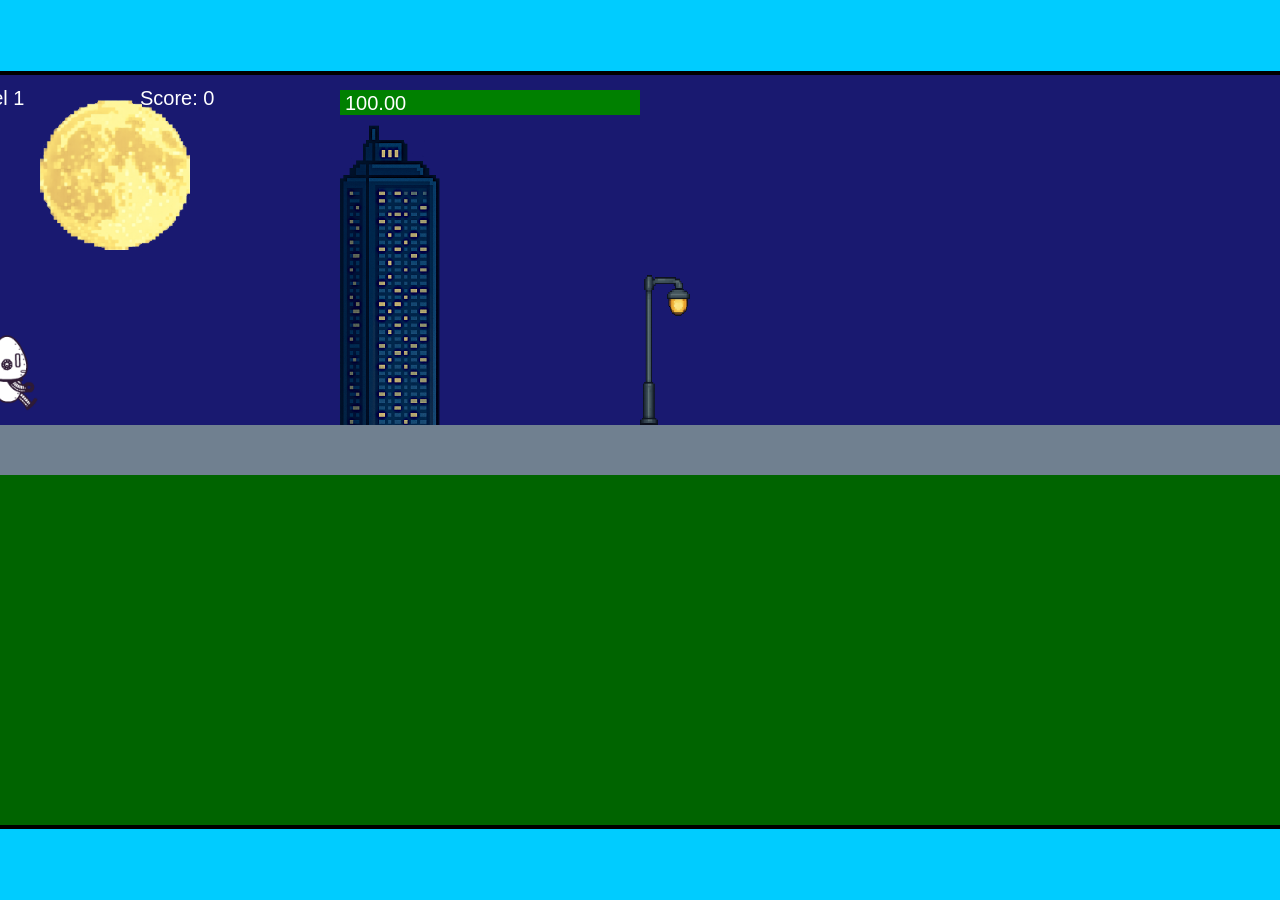
<file: fsd-projects/runtime/index.html>
<!DOCTYPE html>
<html lang="en">
  <head>
    <meta charset="UTF-8" />
    <meta name="viewport" content="width=device-width, initial-scale=1.0" />
    <title>Runtime Neo</title>
    <link rel="stylesheet" href="runtime.css" />
    <script src="https://code.jquery.com/jquery-3.1.0.js"></script>
    <script src="setup.js"></script>
    <script src="levels.js"></script>
    <script src="scenery.js"></script>
    <script src="student.js"></script>
    <script src="main.js"></script>
  </head>
  <body id="body">
    <canvas id="gameCanvas" width="1400" height="750"></canvas>
    <img id="player" src="images/halle.png" />
    <img id="projectile" src="images/projectile.png" />
    <img id="basicPlatform" src="images/interactable/basicPlatform.png" />
    <img id="spikes" src="images/interactable/spikes.png" />
    <img id="bug" src="images/interactable/bug.png" />
    <img id="healthUp" src="images/interactable/healthUp.png" />
    <img id="flag" src="images/interactable/flag.png" />
    <img id="moon" src="images/backgrounds/moon.png" />
    <img id="building" src="images/backgrounds/building.png" />
    <img id="lamp" src="images/backgrounds/lamp.png" />
  </body>
</html>
</file>
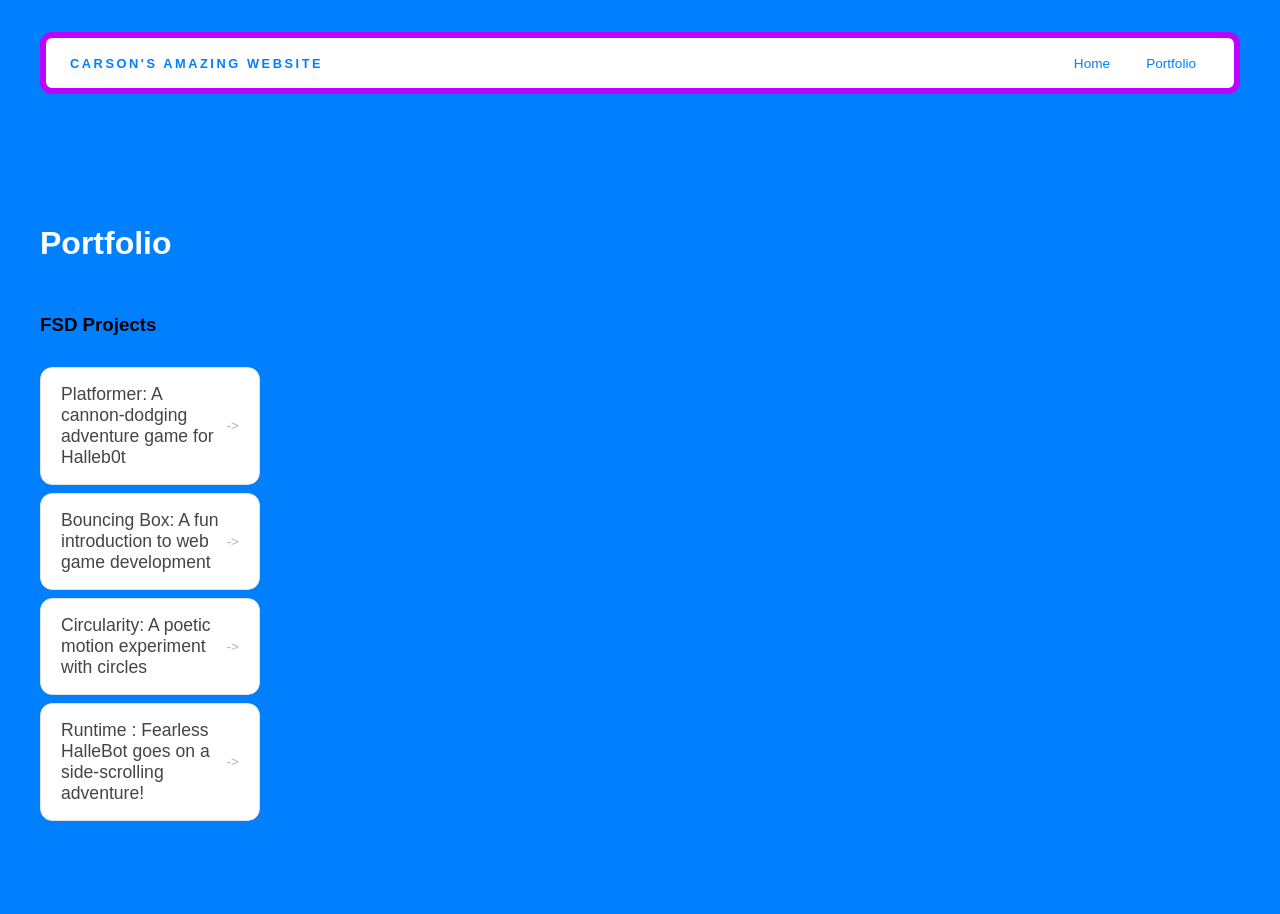
<file: portfolio.html>
<!DOCTYPE html>
<html>
  <head>
    <title> Carson's Cool Portfolio </title>
    <head>
  <title>Your Name's Website</title>
  <link rel="stylesheet" href="style.css" />
</head>

  </head>

  <body>
    <!-- All content goes here -->
    <div id="all-contents">
    
  <nav>
<h1>Carson's Amazing Website</h1>
<ul id="nav-ul">
  <li class="nav-li">
  <a href="index.html">Home</a>
</li>
  <li class="nav-li">
  <a href="portfolio.html">Portfolio</a>
       </li>
    </ul>
  </nav>

  <main>
<main>
  <div class="content">
    <h1>Portfolio</h1>
    <h3>FSD Projects</h3>
    <ul id="portfolio">
<li>
  <a href="fsd-projects/platformer/">Platformer: A cannon-dodging adventure game for Halleb0t</a>
</li>
<li>
  <a href="fsd-projects/bouncing-box/">Bouncing Box: A fun introduction to web game development</a>
</li>
<li>
  <a href="fsd-projects/circularity/">Circularity: A poetic motion experiment with circles</a>
</li>
<li>
 <a href="fsd-projects/runtime/">Runtime : Fearless HalleBot goes on a side-scrolling adventure!</a>
</li>

    </ul>

    <!-- ASD Projects will go here -->

  </div>
</main>

  </main>

    </div>
  </body>
</html>
</file>
<file: fsd-projects/runtime/runtime.css>
/* runtime.css */
/* Styles for Runtime Neo auto-runner game */

img {
  display: none;
}

#gameCanvas {
  position: absolute;
  border: 4px solid #000;
  top: 50%;
  left: 50%;
  transform: translate(-50%, -50%);
}

body {
  margin: 0;
  background-color: #00ccff;
  font-family: Arial, sans-serif;
  text-align: center;
  overflow: hidden;
}
</file>
<file: style.css>
* {
  box-sizing: border-box;
}

body {
  margin: 0;
  background: #007fff;
  color: #000000;
  font-family: "Helvetica Neue", Arial, sans-serif;
}

#all-contents {
  max-width: 1500px;
  min-height: 50vh;
  margin: 0 auto;
  padding: 32px 40px;
}

main {
  display: grid;
  grid-template-columns: minmax(220px, 1fr) minmax(420px, 1.6fr);
  align-items: center;
  min-height: calc(100vh - 160px);
  gap: clamp(32px, 5vw, 80px);
}

.sidebar {
  width: 100%;
  display: flex;
  justify-content: flex-end;
}

.content {
  display: flex;
  flex-direction: column;
  align-items: flex-start;
  gap: 12px;
}

h2 {
  margin: 0;
  font-size: clamp(4rem, 10vw, 7rem);
  line-height: 0.9;
  font-weight: 900;
  letter-spacing: -0.04em;
  text-transform: uppercase;
  color: #f1f0ef;
  color: #faf9f9; /* bright accent */
}

.content > p {
  margin: 0;
  color: #f8f8f8;
  font-size: 0.9rem;
  text-transform: uppercase;
  letter-spacing: 0.15em;
  line-height: 1.4;
}
.content p {
  color: #f3f4fa;
}
#interests {
  margin-top: 32px;
  width: 100%;
}

#interests h3 {
  margin: 0 0 12px;
  font-size: 0.75rem;
  font-weight: 700;
  text-transform: uppercase;
  letter-spacing: 0.2em;
  color: #f4f1f1;
}

#interests ul {
  list-style: none;
  margin: 0;
  padding: 0;
  display: flex;
  flex-wrap: wrap;
  gap: 8px;
}

#interests li {
  color: #007fff;
  font-size: 1rem;
  font-weight: 600;
  padding: 10px 20px;
  background: #fff;
  border: 5px solid #bc03ff;
  border-radius: 100px;
  transition:
    background 0.25s ease,
    color 0.25s ease,
    transform 0.25s ease;
  cursor: default;
}

#interests li:hover {
  background: #000;
  color: #007fff;
  border-color: #000;
  transform: translateY(-2px);
}
.sidebar-img {
  width: 100%;
  max-width: 580px;
  aspect-ratio: 4 / 4;
  object-fit: cover;
  display: block;
  border-radius: 36px;
  filter: grayscale(100%);
  box-shadow: none;
  transition:
    filter 0.4s ease,
    transform 0.4s ease,
    box-shadow 0.4s ease;
}

.sidebar-img:hover {
  filter: grayscale(0%);
  transform: translateY(-4px);
  box-shadow: 0 16px 40px rgba(0, 0, 0, 0.18);
}
nav {
  display: flex;
  justify-content: space-between;
  align-items: center;
  margin-bottom: 48px;
  padding: 16px 24px;
  background: #ffffff;
  border: 6px solid #bc03ff;
  border-radius: 12px;
}

nav h1 {
  margin: 0;
  font-size: 0.8rem;
  font-weight: 700;
  text-transform: uppercase;
  letter-spacing: 0.2em;
  color: #007fff;
}

#nav-ul {
  list-style: none;
  display: flex;
  gap: 8px;
  margin: 0;
  padding: 0;
}

.nav-li a {
  color: #007fff;
  text-decoration: none;
  font-size: 0.85rem;
  font-weight: 500;
  padding: 6px 14px;
  border-radius: 8px;
  transition:
    background 0.25s ease,
    color 0.25s ease;
}

.nav-li a:hover {
  background: #fbf8f8;
  color: #fff;
}
/* Portfolio styles */
.content h1 {
  color: rgb(255, 255, 255);
}

#portfolio {
  list-style: none;
  margin: 0;
  padding: 0;
  width: 100%;
  display: flex;
  flex-direction: column;
  gap: 8px;
}

#portfolio li {
  border-radius: 12px;
  overflow: hidden;
}

#portfolio a {
  display: flex;
  justify-content: space-between;
  align-items: center;
  text-decoration: none;
  color: #444;
  padding: 16px 20px;
  font-size: 1.1rem;
  font-weight: 500;
  background: #fff;
  border: 1px solid #e0e0e0;
  border-radius: 12px;
  transition: background 0.25s ease, color 0.25s ease, transform 0.25s ease;
}

#portfolio a:hover {
  background: #000;
  color: #fff;
  transform: translateX(4px);
}

#portfolio a::after {
  content: "->";
  font-size: 0.85rem;
  opacity: 0.4;
  transition: opacity 0.25s ease;
  white-space: nowrap;
}

#portfolio a:hover::after {
  opacity: 1;
}
</file>
